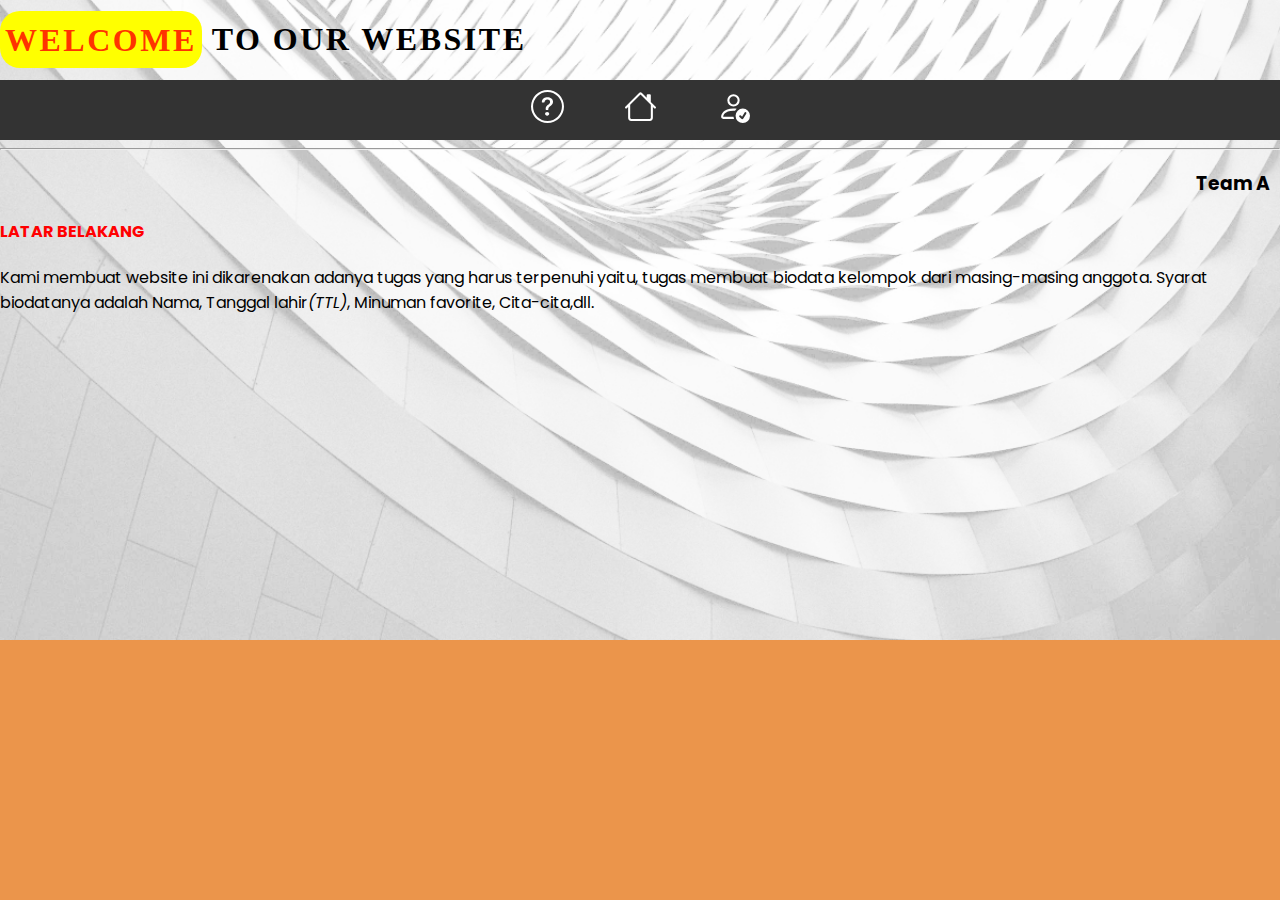
<file: Home/index.html>
<!DOCTYPE html>
<html lang="en">
<head>
    <meta charset="UTF-8">
    <meta http-equiv="X-UA-Compatible" content="IE=edge">
    <meta name="viewport" content="width=device-width, initial-scale=1.0">
    <title>ITechno 49 - Home</title>
    <link rel="stylesheet" href="style.css">
</head>
    
<body>
       <div class="Header"><h1 class="head"><span class="headwelcome">WELCOME</span> TO OUR WEBSITE </h1></div>
       <div class="navnew">
        <ul>
            <li><a href=""><svg xmlns="http://www.w3.org/2000/svg" width="33" height="33" fill="currentColor" class="bi bi-question-circle" viewBox="0 0 16 16">
                <path d="M8 15A7 7 0 1 1 8 1a7 7 0 0 1 0 14zm0 1A8 8 0 1 0 8 0a8 8 0 0 0 0 16z"/>
                <path d="M5.255 5.786a.237.237 0 0 0 .241.247h.825c.138 0 .248-.113.266-.25.09-.656.54-1.134 1.342-1.134.686 0 1.314.343 1.314 1.168 0 .635-.374.927-.965 1.371-.673.489-1.206 1.06-1.168 1.987l.003.217a.25.25 0 0 0 .25.246h.811a.25.25 0 0 0 .25-.25v-.105c0-.718.273-.927 1.01-1.486.609-.463 1.244-.977 1.244-2.056 0-1.511-1.276-2.241-2.673-2.241-1.267 0-2.655.59-2.75 2.286zm1.557 5.763c0 .533.425.927 1.01.927.609 0 1.028-.394 1.028-.927 0-.552-.42-.94-1.029-.94-.584 0-1.009.388-1.009.94z"/>
              </svg></a></li>
            <li><a href="https://rancung.github.io/itechno-a/Home"><svg xmlns="http://www.w3.org/2000/svg" width="33" height="33" fill="currentColor" class="bi bi-house" viewBox="0 0 16 16">
                <path d="M8.707 1.5a1 1 0 0 0-1.414 0L.646 8.146a.5.5 0 0 0 .708.708L2 8.207V13.5A1.5 1.5 0 0 0 3.5 15h9a1.5 1.5 0 0 0 1.5-1.5V8.207l.646.647a.5.5 0 0 0 .708-.708L13 5.793V2.5a.5.5 0 0 0-.5-.5h-1a.5.5 0 0 0-.5.5v1.293L8.707 1.5ZM13 7.207V13.5a.5.5 0 0 1-.5.5h-9a.5.5 0 0 1-.5-.5V7.207l5-5 5 5Z"/>
              </svg></a></li>
            <li><a href="https://rancung.github.io/itechno-a/Anggota-Kami/"><svg xmlns="http://www.w3.org/2000/svg" width="33" height="33" fill="currentColor" class="bi bi-person-check" viewBox="0 0 16 16">
                <path d="M12.5 16a3.5 3.5 0 1 0 0-7 3.5 3.5 0 0 0 0 7Zm1.679-4.493-1.335 2.226a.75.75 0 0 1-1.174.144l-.774-.773a.5.5 0 0 1 .708-.708l.547.548 1.17-1.951a.5.5 0 1 1 .858.514ZM11 5a3 3 0 1 1-6 0 3 3 0 0 1 6 0ZM8 7a2 2 0 1 0 0-4 2 2 0 0 0 0 4Z"/>
                <path d="M8.256 14a4.474 4.474 0 0 1-.229-1.004H3c.001-.246.154-.986.832-1.664C4.484 10.68 5.711 10 8 10c.26 0 .507.009.74.025.226-.341.496-.65.804-.918C9.077 9.038 8.564 9 8 9c-5 0-6 3-6 4s1 1 1 1h5.256Z"/>
              </svg></a></li>
          </ul>
        </div>
        <div> <hr id="lineheader">
            <h3 class="Team">Team A</h3>
            <H4 class="latarbelakang">LATAR BELAKANG</H4>
            <P>
                Kami membuat website ini dikarenakan adanya tugas yang harus terpenuhi yaitu,
                tugas membuat biodata kelompok dari masing-masing anggota. Syarat biodatanya adalah
                Nama, Tanggal lahir<i>(TTL)</i>, Minuman favorite, Cita-cita,dll.

            </P>

        </div>

    </body>
</html>
</file>
<file: Home/style.css>
@import url('https://fonts.googleapis.com/css2?family=Noto+Sans:wght@400;500;600&family=Poppins:wght@500;600&family=Roboto+Slab:wght@400;500;600&display=swap');
body {
    background-color: rgb(235, 149, 75);
    background-image: url(JPEG\ -\ White\ background.jpg);
    background-repeat: no-repeat;
    background-size: cover;
    margin: 0;
    padding: 0;
    font-family: "Poppins";
    
}
ul {
    list-style-type: none;
    margin: 0;
    padding: 0;
    overflow: hidden;
    background-color: #333333;
    display: flex;
    justify-content: center;
    position: sticky;
    position: -webkit-sticky;
    top: 100px;
    height: 60px;
  }
  
  li {
    float: left;
  }
  
  li a {
    display: block;
    color: white;
    text-align: center;
    padding-top: 10px;
    padding-left: 30px;
    padding-right: 30px;
    padding-bottom: 10px;
    text-decoration: none;
  }
  
  li a:hover {
    color: #0077ff;
  }
.headwelcome {
    background-color: yellow;
    color: rgb(255, 51, 0);
    font-weight: bolder;
    padding-block: 10.5px ;
   padding-left: 5px;
   padding-right: 5px;
    border-radius: 20px;
}
.Header {
    font-family: Verdana;
    letter-spacing: 2.5px;
    text-align: left;
}
.Team {
   text-align: end;
   margin-right: 10px;
   
}
.latarbelakang {
    color: red;
}
/* kenzhom */
.cont-inti {
    display: flex;
    justify-content: center;
    align-items: center;
    width: 100%;
    width: 100vh;
    background-color: rgb(72, 105, 133)
}

.cont-pembungkus {
    display:flex;
    justify-content:space-between;
    align-items:center;
    font-size: 20px;
    padding: 15px;
    width: 800px;
    height: 50px;
    background-color: rgb(17, 16, 16);
    box-shadow: 0 7px 15px 0 rgba(0, 0, 0, 0);
}

.cont-bahasa {
    display: flex;
    flex-direction: row;
    font-size: 20px;
    padding: 15px;
    text-transform: capitalize;
}

.cont-k {
    color: rgb(21, 238, 21);
    font-weight: 700;
}

.cont-s {
    color: red;
    padding-left: 4px;
    padding-right: 4px;
}

.cont-terakhir {
    color:rgb(153, 182, 23);
    font-weight: 700;
}

.navtest {
    display: flex;
    justify-content: center;
    align-items: center;
}

.navtest>li {
    list-style-type:none ;
    padding: 15px;
}

.navtest > li >a {
    color: beige;
    font-size: 20px;
    text-decoration: none;
    text-transform: capitalize;
}

.navtest>li>a:hover {
    color: gold;
    transition: all .6s ease-in-out;
}

.cont-x {
    background-color: rgb(88, 236, 29);
    color: rgb(252, 252, 252);
    padding: 15px;
}

.containerx:hover {
    color: white !important;
}
</file>
